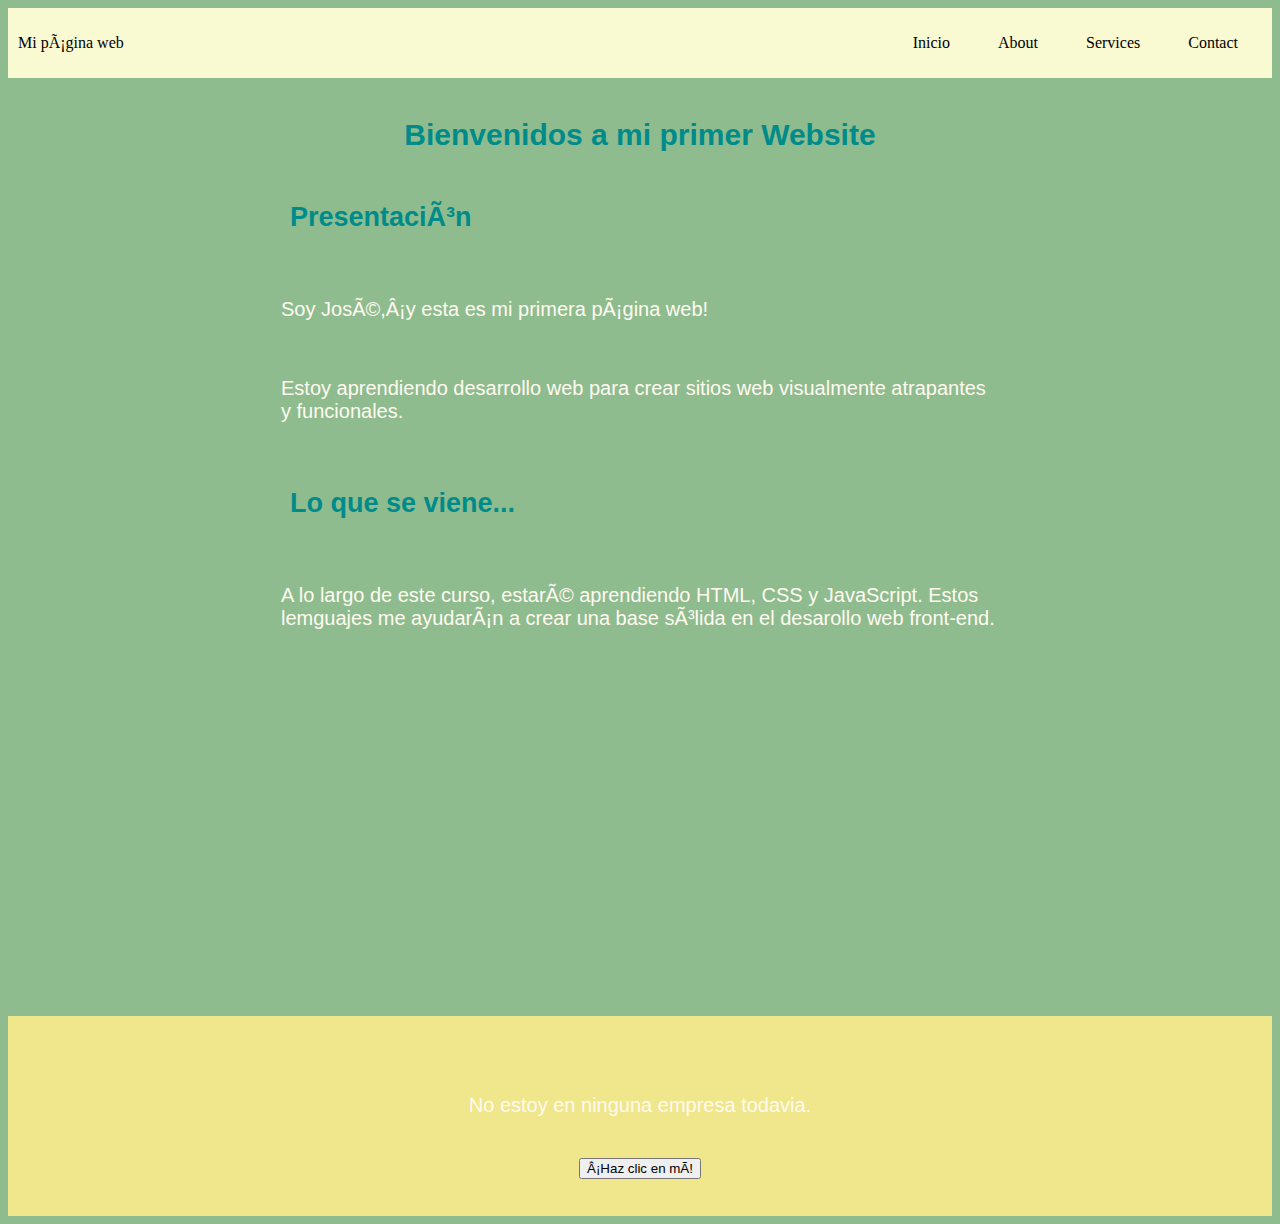
<file: index.html>
<!DOCTYPE html>
<html lang="es">
    <head>
        <metas charset="UTF-8">
        <link rel="stylesheet" type="text/css" href="styles.css"> 
        <title>Document</title>
    </head>
    <body>

      <header class="container-nav">
        <nav class="navbar" role="navigation">
          <a href="index.html" class="brand">Mi página web</a>
          <ul class="nav-links">
            <li><a href="index.html">Inicio</a></li>
            <li><a href="about.html">About</a></li>
            <li><a href="services.html">Services</a></li>
            <li><a href="contact.html">Contact</a></li>
          </ul>
        </nav>
       <button class="button-menu-toggle">Menu</button>
      </header>
      <main>
        <div class="container">
          <h1>Bienvenidos a mi primer Website</h1>
          <section>
              <h2>Presentación</h2>
              <p>Soy José,¡y esta es mi primera página web!</p>
              <p>Estoy aprendiendo desarrollo web para crear sitios web visualmente atrapantes y funcionales.</p>
            </section>
            <section>
                  <h2>Lo que se viene...</h2>
                  <p>
                      A lo largo de este curso, estaré aprendiendo HTML, CSS y JavaScript. Estos lemguajes me ayudarán a crear una base
                      sólida en el desarollo web front-end.   
                  </p>
            </section>
      </div>
      <div class="video-container">
        <iframe width="400" height="305" src="https://www.youtube.com/embed/qJxbC9PJSrA" title="YouTube video player" frameborder="0" allow="accelerometer; autoplay; clipboard-write; encrypted-media; gyroscope; picture-in-picture; web-share" allowfullscreen></iframe>
      </div>
      </main>
      <footer>
        <p>No estoy en ninguna empresa todavia.</p>
      <button onClick="showAlert()" aria-label="Haz clic en mí">¡Haz clic en mí!</button>
      </footer>
      <script src="script.js"></script>
    </body>
</html>
</file>
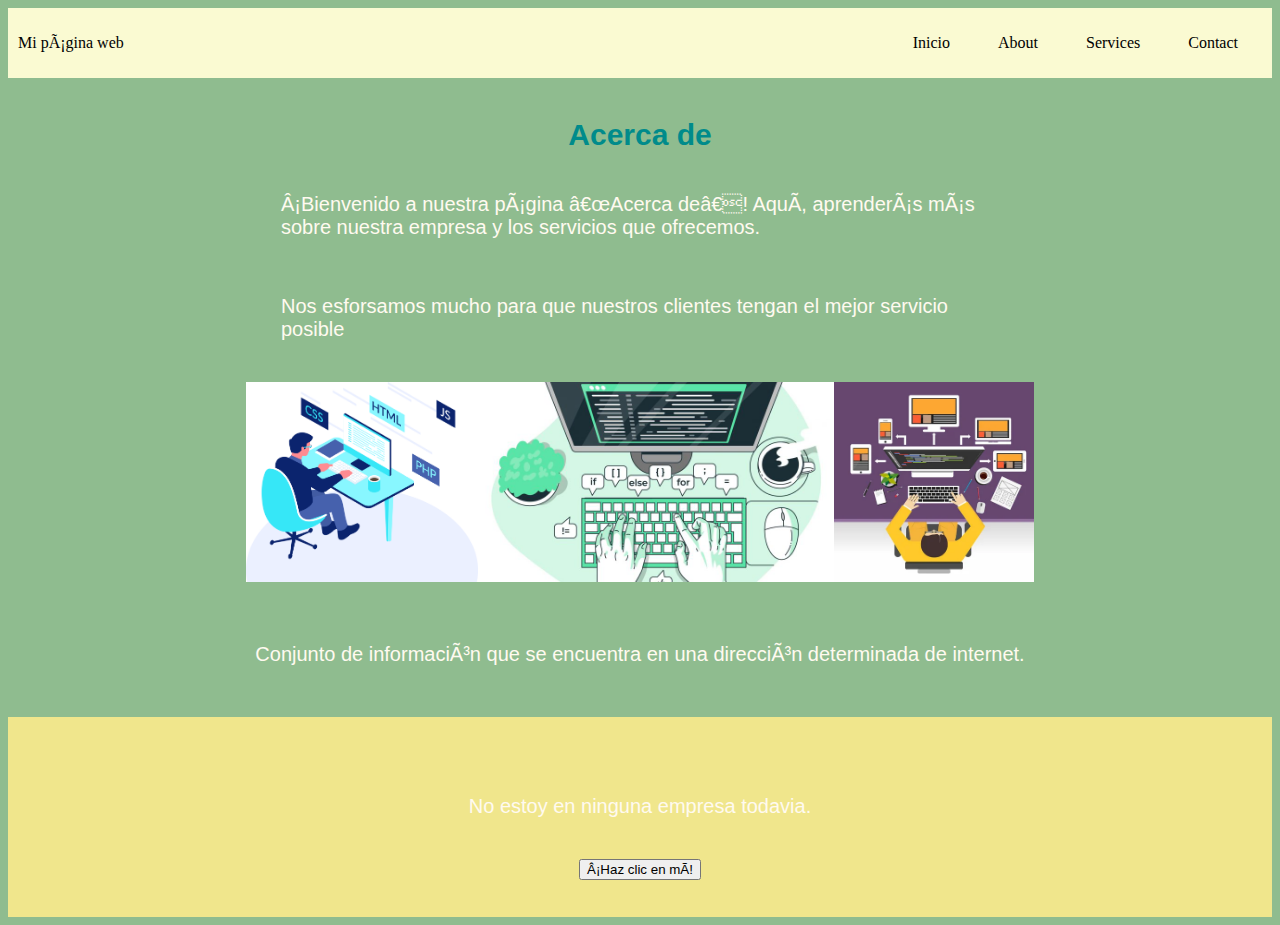
<file: about.html>
<!DOCTYPE html>
<html lang="es">
    <head>
        <metas charset="UTF-8">
        <link rel="stylesheet" type="text/css" href="styles.css"> 
        <title>Document</title>  
    </head>
    <body>
      <header class="container-nav">
            <nav class="navbar" role="navigation">
              <a href="index.html" class="brand">Mi página web</a>
              <ul class="nav-links">
                <li><a href="index.html">Inicio</a></li>
                <li><a href="about.html">About</a></li>
                <li><a href="services.html">Services</a></li>
                <li><a href="contact.html">Contact</a></li>
              </ul>
            </nav>
            <button class="button-menu-toggle">Menu</button>
      </header>
      <main>
        <div class="container">
            <h1>Acerca de</h1>
            <p>¡Bienvenido a nuestra página “Acerca de”! Aquí, aprenderás más sobre nuestra empresa y los servicios que ofrecemos.</p>
            <p>Nos esforsamos mucho para que nuestros clientes tengan el mejor servicio posible</p>
            <div class="img-container">
            <img src="Persona-programando.png" alt="persona programando"/>
            <img src="Lenguajes.jpg" alt="Medialunas de manteca" />
            <img src="Programacion.webp" alt="panes recien salidos del horno" />
            </div>
        </div>
        <div class="greeting">
          <p>Conjunto de información que se encuentra en una dirección determinada de internet.</p>
        </div>
      </main>
      <footer>
        <p>No estoy en ninguna empresa todavia.</p>
      <button onClick="showAlert()" aria-label="Haz clic en mí">¡Haz clic en mí!</button>
      </footer>
        <script src="script.js"></script>
    </body>
</html>
</file>
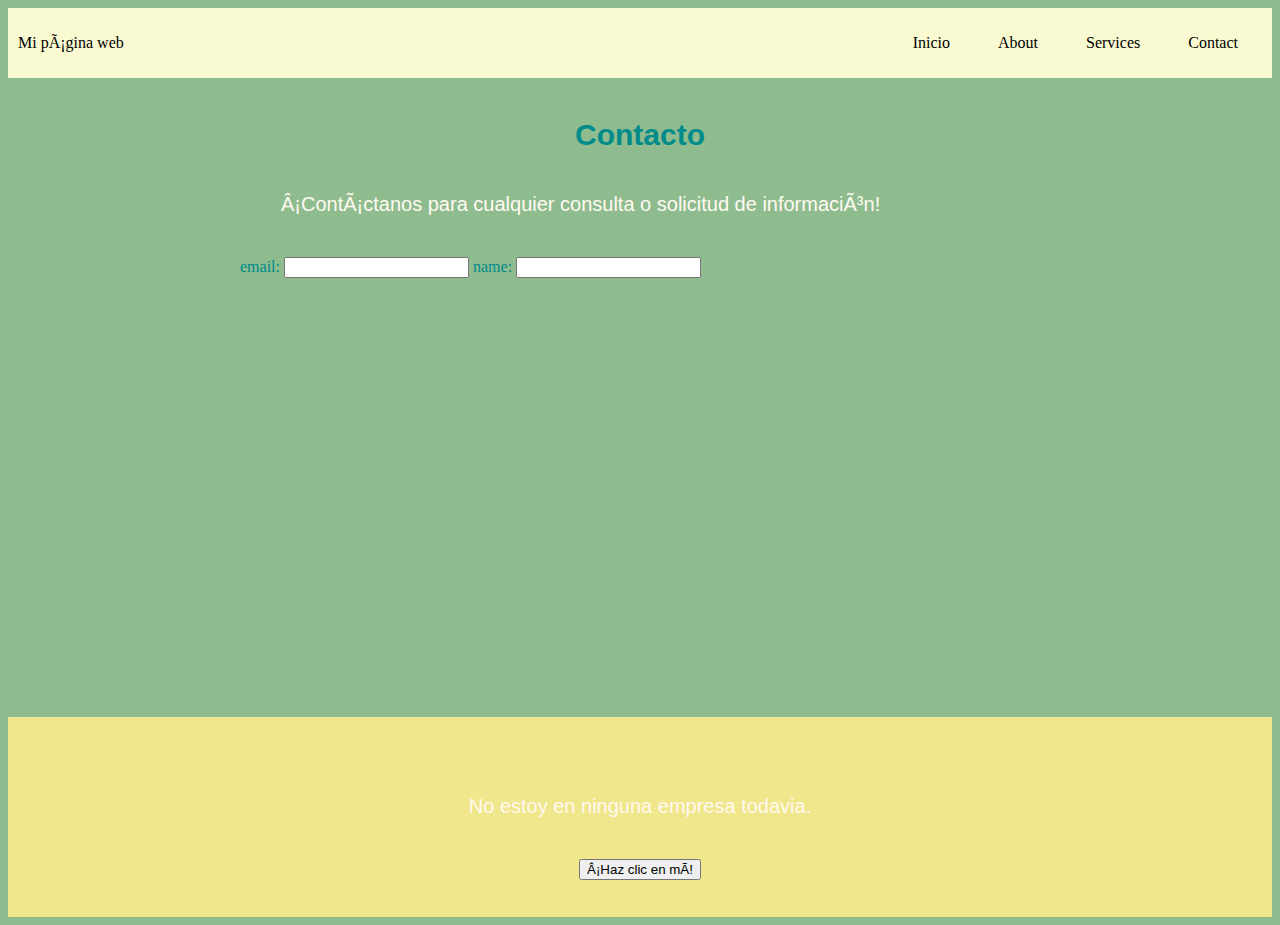
<file: contact.html>
<!DOCTYPE html>
<html lang="es">
    <head>
        <metas charset="UTF-8">
        <link rel="stylesheet" type="text/css" href="styles.css"> 
        <title>Document</title></title>    
    </head>
    <body>
      <header class="container-nav">
            <nav class="navbar" role="navigation">
              <a href="index.html" class="brand">Mi página web</a>
              <ul class="nav-links">
                <li><a href="index.html">Inicio</a></li>
                <li><a href="about.html">About</a></li>
                <li><a href="services.html">Services</a></li>
                <li><a href="contact.html">Contact</a></li>
              </ul>
            </nav>
            <button class="button-menu-toggle">Menu</button>
      </header>
      <main>
        <div class="container">
            <h1>Contacto</h1>
               <p>¡Contáctanos para cualquier consulta o solicitud de información!</p>
               <form action="" id="myForm">
                <label for="email">email:</label>
                <input type="Text" id="nombre" name="nombre">
                <label for="name">name:</label>
                <input type="Text" id="nombre" name="nombre">
              </form>
            </div>
         </div>
      </main>
         <footer>
          <p>No estoy en ninguna empresa todavia.</p>
          <button onClick="showAlert()" aria-label="Haz clic en mí">¡Haz clic en mí!</button>
         </footer>
        <script src="script.js"></script>
    </body>
</html>
</file>
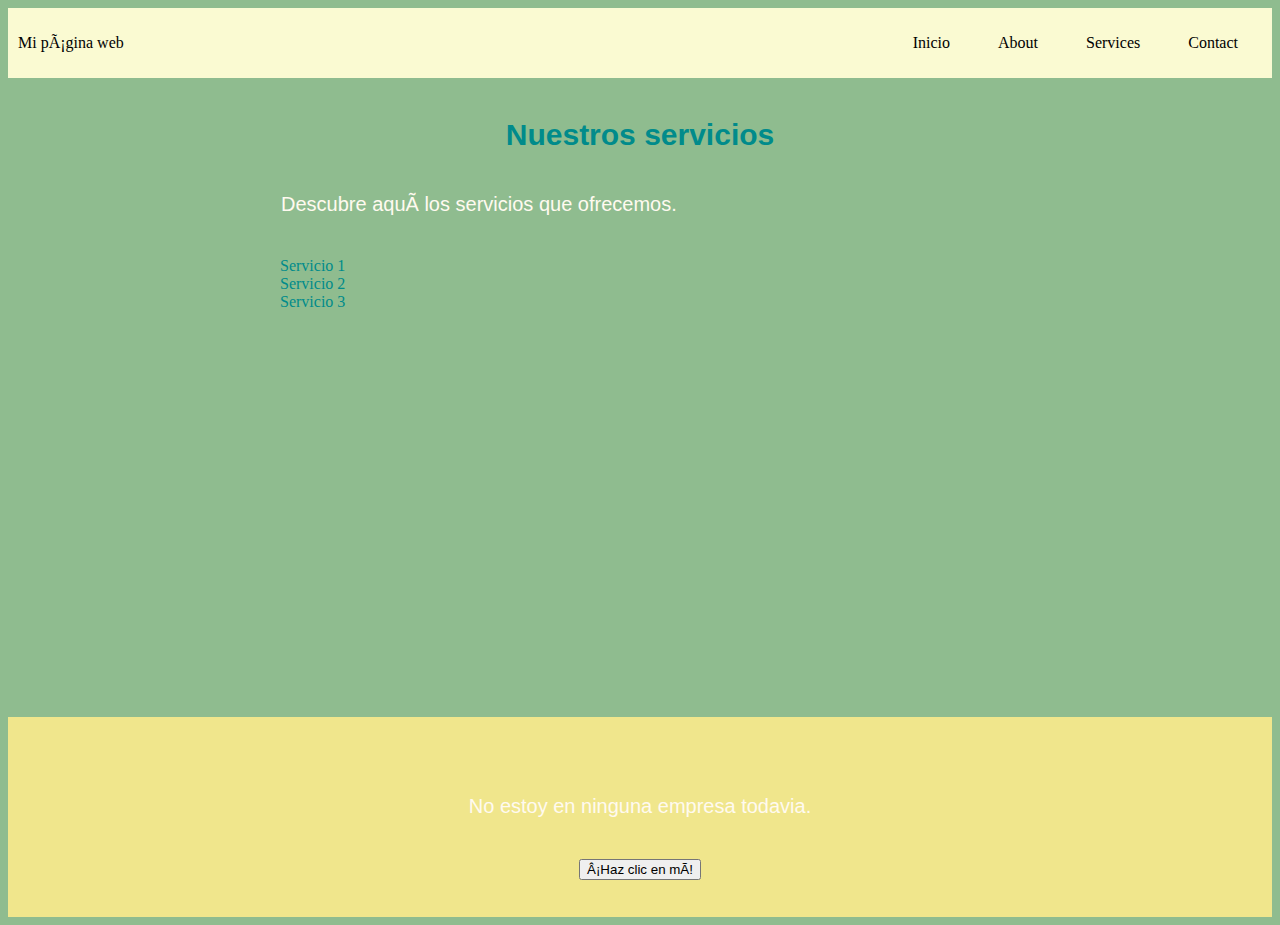
<file: services.html>
<!DOCTYPE html>
<html lang="es">
    <head>
        <metas charset="UTF-8">
        <link rel="stylesheet" type="text/css" href="styles.css"> 
        <title>Document</title>  
    </head>
    <body>
      <header class="container-nav">
            <nav class="navbar" role="navigation">
              <a href="index.html" class="brand">Mi página web</a>
              <ul class="nav-links">
                <li><a href="index.html">Inicio</a></li>
                <li><a href="about.html">About</a></li>
                <li><a href="services.html">Services</a></li>
                <li><a href="contact.html">Contact</a></li>
              </ul>
            </nav>
            <button class="button-menu-toggle">Menu</button>
      </header>
      <main>
        <div class="container">
            <h1>Nuestros servicios</h1>
              <p>Descubre aquí los servicios que ofrecemos.</p>
                <ul>
                  <li>Servicio 1</li>
                  <li>Servicio 2</li>
                  <li>Servicio 3</li>
             </ul>
        </div>
      </main>
      <footer>
        <p>No estoy en ninguna empresa todavia.</p>
      <button onClick="showAlert()" aria-label="Haz clic en mí">¡Haz clic en mí!</button>
      </footer>
        <script src="script.js"></script>
    </body>
</html>
</file>
<file: styles.css>
body {
    background-color: darkseagreen;
    color:darkcyan;
}
h1 {
    font-family: Helvetica;
    font-size: 30px;
    text-align: center;
}
p {
    color:floralwhite;
    font-family: Arial;
    font-size: 20px;
    padding: 15px;
    margin: 26px;
}
h2 {
    font-family: Helvetica;
    font-size: 27px;
    padding: 10px;
    margin: 40px;
}
h3 {
    font-family: Helvetica;
    font-size: 27px;
    padding: 10px;
    margin: 40px;

}
main {
    min-height: 71vh;  
}
.greeting {
    text-align: center;
}
.container {
    max-width: 800px;
    margin: auto;
    padding: 20px;
}

.row {
    display: flex;
    flex-wrap: wrap;
    margin: 10px;
}

.column {
    flex: 1;
    padding: 10px;
}
@media (max-width: 600px) {
    .column {
        flex:100%;
    }
}
.container-nav {
    display: flex;
    padding: 10px;
    height: 50px;
    background-color: lightgoldenrodyellow;
  }
  
  .navbar {
    display: flex;
    justify-content: space-between;
    width: 100%;
  }
  
  .brand {
    display: flex;
    align-items: center;
  }
  
  li>a {
    padding: 8px 24px;
  }
  
  li {
    list-style-type: none;
  }
  
  a {
    color: black;
    text-decoration:none;
  }
  
  
  .nav-links {
    display: flex;
    align-items: center;
  }
  
  .button-menu-toggle {
    display: none;
  }
  .img-container {
    display: flex;
    flex-wrap: wrap;
    justify-content: center;
    align-items: center;
  }

  .video-container {
      display: flex;
      flex-direction: column;
      align-items: center;
      padding: 10px;
  }

  footer {
    position: relative;
    bottom: 0%;
    z-index: -1;
    display: flex;
    flex-direction: column;
    align-items: center;
    justify-content: center;
    background-color: khaki;
    color: black;
    min-height: 200px;
    text-align: center;
  }
  img {
    height: 200px;
    flex-direction: column;
  }
  @media (max-width: 768px) {
    .column {
      flex: 100%;
    }
  
  
    .nav-links {
      display: none;
    }
  
  
    .button-menu-toggle {
      display: block;
      background-color: white;
      border:none;
      border-radius: 50px;
      padding: 0 24px;
      font-family: monospace;
      font-weight: bold;
      font-size: 20px;
    }
   
    .nav-links.nav-links-responsive {
      position: absolute;
      display: flex;
      background-color: mediumpurple (20,20,20,0.95);
      width: 100%;
      height: 100%;
      top: 70px;
      left: 0;
      flex-direction: column;
      padding-top: 200px;
      align-items: center;
      gap:70px;
      font-size: 40px;
  
  
    }
  }
</file>
